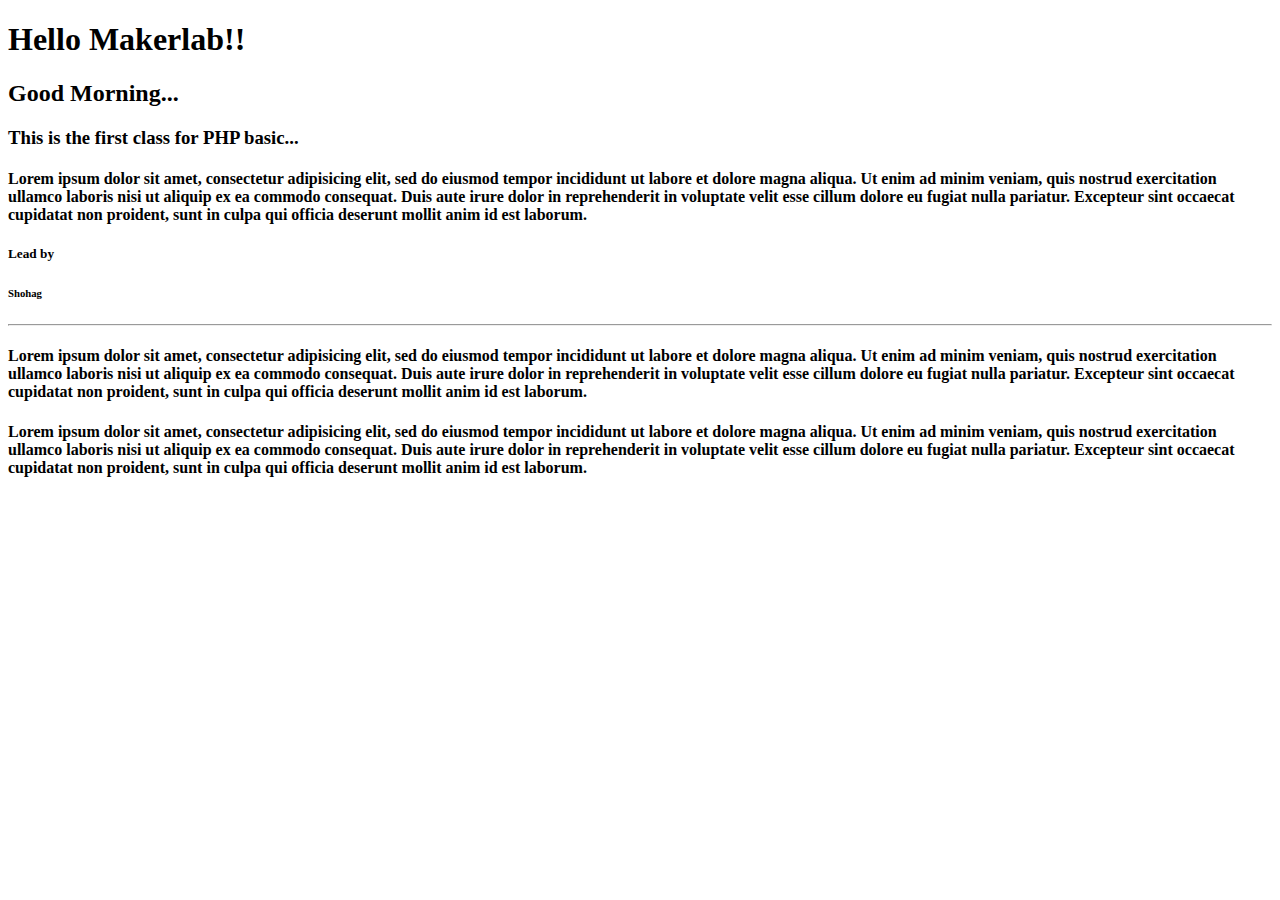
<file: 11-16-2016/index.html>
<!DOCTYPE html>
<html>
	<head>
		<title>1st class HTML</title>
	</head>

	<body>
		<h1>Hello Makerlab!!</h1>
		<h2>Good Morning...</h2>
		<h3>This is the first class for PHP basic...</h3>
		<h4>Lorem ipsum dolor sit amet, consectetur adipisicing elit, sed do eiusmod
		tempor incididunt ut labore et dolore magna aliqua. Ut enim ad minim veniam,
		quis nostrud exercitation ullamco laboris nisi ut aliquip ex ea commodo
		consequat. Duis aute irure dolor in reprehenderit in voluptate velit esse
		cillum dolore eu fugiat nulla pariatur. Excepteur sint occaecat cupidatat non
		proident, sunt in culpa qui officia deserunt mollit anim id est laborum.</h4>
		<h5>Lead by</h5>
		<h6>Shohag</h6><hr>

		<h4><p>Lorem ipsum dolor sit amet, consectetur adipisicing elit, sed do eiusmod
		tempor incididunt ut labore et dolore magna aliqua. Ut enim ad minim veniam,
		quis nostrud exercitation ullamco laboris nisi ut aliquip ex ea commodo
		consequat. Duis aute irure dolor in reprehenderit in voluptate velit esse
		cillum dolore eu fugiat nulla pariatur. Excepteur sint occaecat cupidatat non
		proident, sunt in culpa qui officia deserunt mollit anim id est laborum.</p></h4>

		<h4><p>Lorem ipsum dolor sit amet, consectetur adipisicing elit, sed do eiusmod
			tempor incididunt ut labore et dolore magna aliqua. Ut enim ad minim veniam,
			quis nostrud exercitation ullamco laboris nisi ut aliquip ex ea commodo
			consequat. Duis aute irure dolor in reprehenderit in voluptate velit esse
			cillum dolore eu fugiat nulla pariatur. Excepteur sint occaecat cupidatat non
			proident, sunt in culpa qui officia deserunt mollit anim id est laborum.</p></h4>


	</body>
</html>
</file>
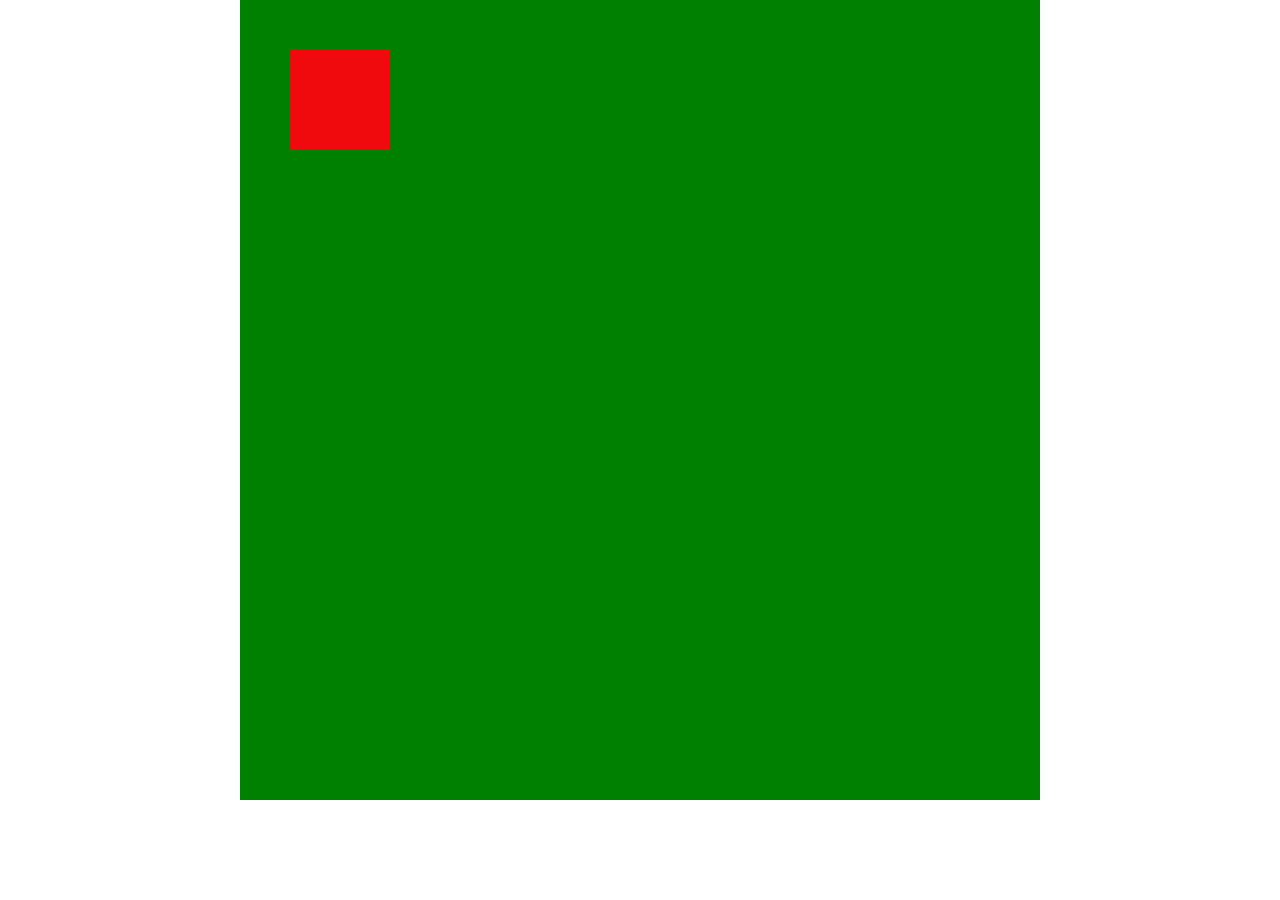
<file: 12-04-2016/index.html>
<!DOCTYPE html>
<html>
<head>
	<title>5th class CSS</title>
        <link rel="stylesheet" type="text/css" href="css/reset.css">
	<link rel="stylesheet" type="text/css" href="css/style.css">
</head>
<body>
	<div class="container">
    	<div class="content">
        </div>
    </div>
</body>
</html>
</file>
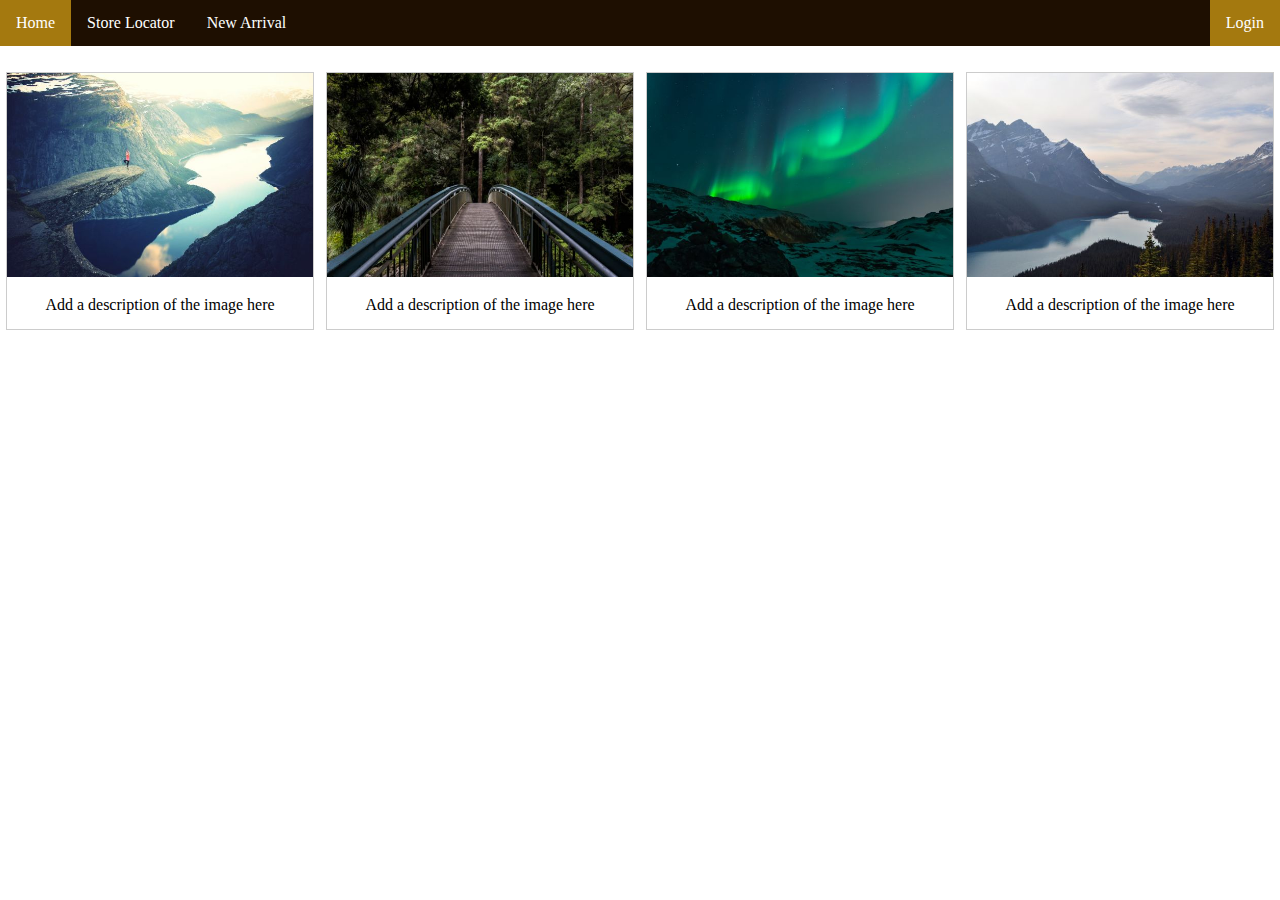
<file: task1/index.html>
<!DOCTYPE html>
<html>
<head>
  <title>responsive navbar</title>
  <link rel="stylesheet" type="text/css" href="css/style.css">
  <meta name="viewport" content="width=device-width, initial-scale=1.0">
</head>
<body>
  <div class="bar">
    <ul class="navbar">
    <li><a class="active" href="#home">Home</a></li>
    <li><a href="#news">Store Locator</a></li>
    <li><a href="#contact">New Arrival</a></li>
    <li class="right"><a href="#about">Login</a></li>
    </ul>
  </div>

  <div class="img_gallary">

    <div class="responsive">
      <div class="img">
        <a target="_blank" href="img_fjords.jpg">
          <img src="img/img_fjords.jpg" alt="Trolltunga Norway" width="300" height="200">
        </a>
        <div class="desc">Add a description of the image here</div>
      </div>
    </div>


    <div class="responsive">
      <div class="img">
        <a target="_blank" href="img_forest.jpg">
          <img src="img/img_forest.jpg" alt="Forest" width="600" height="400">
        </a>
        <div class="desc">Add a description of the image here</div>
      </div>
    </div>

    <div class="responsive">
      <div class="img">
        <a target="_blank" href="img_lights.jpg">
          <img src="img/img_lights.jpg" alt="Northern Lights" width="600" height="400">
        </a>
        <div class="desc">Add a description of the image here</div>
      </div>
    </div>

    <div class="responsive">
      <div class="img">
        <a target="_blank" href="img_mountains.jpg">
          <img src="img/img_mountains.jpg" alt="Mountains" width="600" height="400">
        </a>
        <div class="desc">Add a description of the image here</div>
      </div>
    </div> 
    
  </div>
</body>
</html>
</file>
<file: 12-04-2016/css/style.css>
.container{
	width: 800px;
	height: 800px;
	background-color: green;
	margin:auto;
	position:relative;
}
.content{
	background-color:#F0090D;
	width:100px;
	height:100px;
	position:absolute;
	left:50px;
	top:50px;
}
</file>
<file: task1/css/style.css>
body{
    /*background-color: #000;*/
    margin: 0;
}

.navbar{
    list-style-type: none;
    margin: 0;
    padding: 0;
    overflow: hidden;
    background-color: #1E0F01;
}

.navbar > li{

    float: left;
}

.navbar > li > a{
    display: block;
    color: #fff;
    text-align: center;
    padding: 14px 16px;
    text-decoration: none;
}

.navbar > li > a.active{
    background-color: #A4790F;
}

.navbar > li > a:hover:not(.active){
    background-color: #A4790F;
}

.navbar > li.right{
    float: right;
}
.navbar > li.right > a{
    background-color: #A4790F;
}

@media screen and (max-width: 600px){
    .navbar li.right,
    .navbar li {
        float: none;
    }
}
.bar{
    margin-bottom: 2%; 
}
/*gallery*/

*{
    box-sizing: border-box;
}
.img{
    border: 1px solid #ccc;
}
.img img{
    width: 100%;
    height: auto;
}
.desc{
    padding: 15px;
    text-align: center;
}
.responsive{
    padding: 0 6px;
    float: left;
    width: 25%;
}
@media only screen and (max-width: 600px){
    .responsive{
        width: 100%;
        margin: 6px 0;
    }
}
@media only screen and (max-width: 500px){
    .responsive {
        width: 100%;
    }
}
.clearfix:after {
    content: "";
    display: table;
    clear: both;
}
</file>
